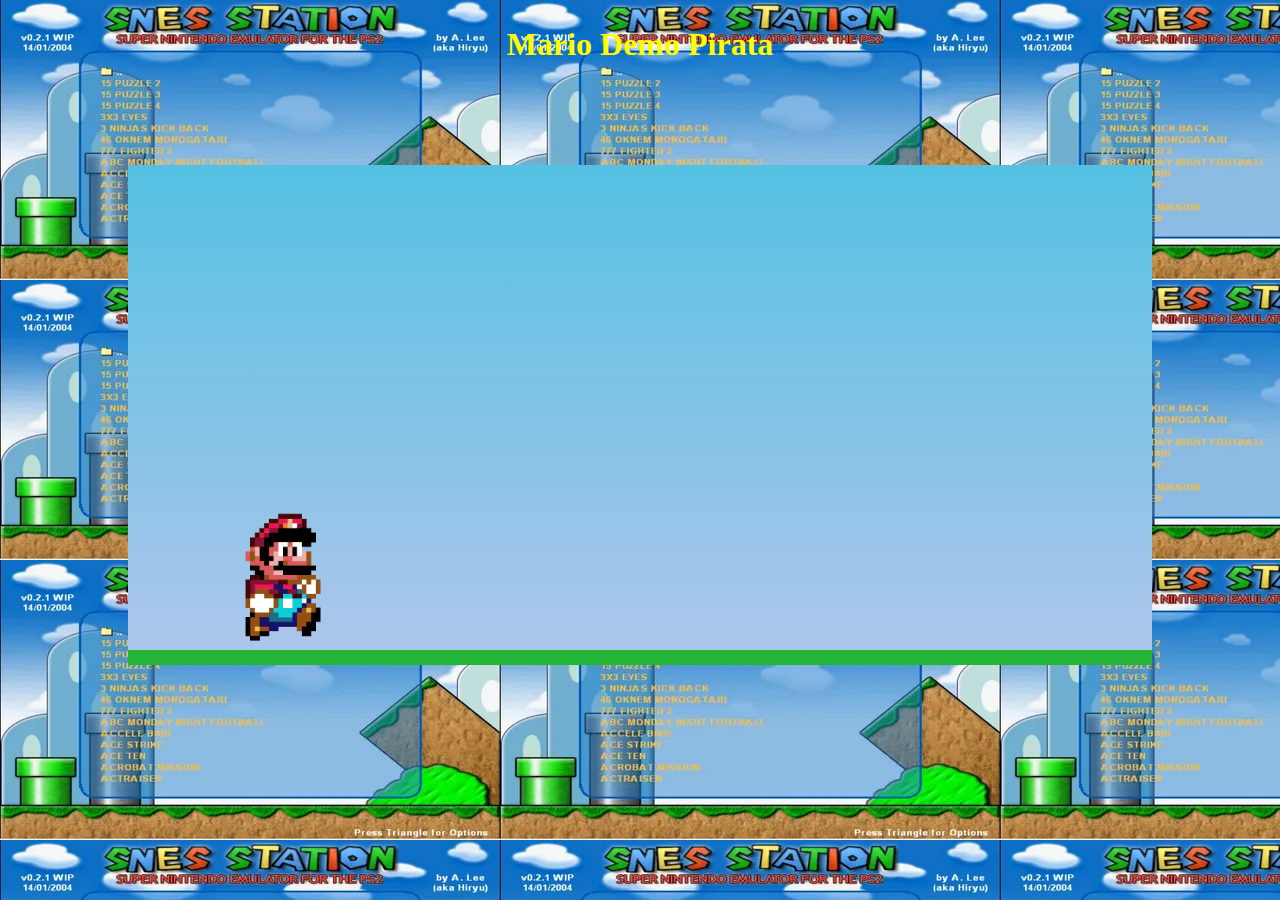
<file: HTML/index_jogo.html>
<!DOCTYPE html>
<html lang="pt-br">
<head>
    <meta charset="UTF-8">
    <meta name="viewport" content="width=device-width, initial-scale=1.0">
    <link rel="stylesheet" href="../STYLE/jogo.css">
    <title>Jogo mario do Braian</title>
</head>
<body>
    <header id="Elias">
        <h1>Mario Demo Pirata</h1>
    </header>
    <section id="game">
        <img src="../STYLE/imagens/MARIO-ATRÁS DO ARMÁRIO.gif" class="QUE-MÁRIO">
        <img src="../STYLE/imagens/tubo-mario.png" class="tubo">
    </section>
    <script src="../SCRIPS/script1.js"></script>
</body>
</html>
</file>
<file: STYLE/jogo.css>
*{
    margin: 0;
    padding: 0;
    box-sizing: border-box;
}

body{
    background-image: url(../STYLE/imagens/fundo\ nostalgia.webp);
}

#Elias{
    text-align: center;
    margin-top: 2%;
    margin-bottom: 8%;
    color: yellow;
}

#game{
    width: 80%;
    height: 500px;
    border: 1px soli #333;
    border-bottom: 15px solid #24b437;
    margin: 0 auto;
    overflow: hidden;
    position: relative;
    background: linear-gradient(#54c1e2, #adc6eb);
}

.tubo {
    position: absolute;
    bottom: 0;
    width: 80px;
    animation: animacao-tubo 2s infinite linear;
    left: 100%;
}


.QUE-MÁRIO{
    width: 150PX;
    position: absolute;
    bottom: 0;
    left: 80px;
}

.pulo{
    animation: pulu-mario 500ms ease-out;
}

@keyframes pulu-mario{
    0%{
        bottom: 0;
    }

    30%{
        bottom: 180px;
    }

    50%{
        bottom: 180px;
    }

    70%{
        bottom: 180px;
    }

    100%{
        bottom: 0;
    }
}

@keyframes animacao-tubo {
    from {
        left: 100%;
    }
    to {
        left: -80px;
    }
}
</file>
